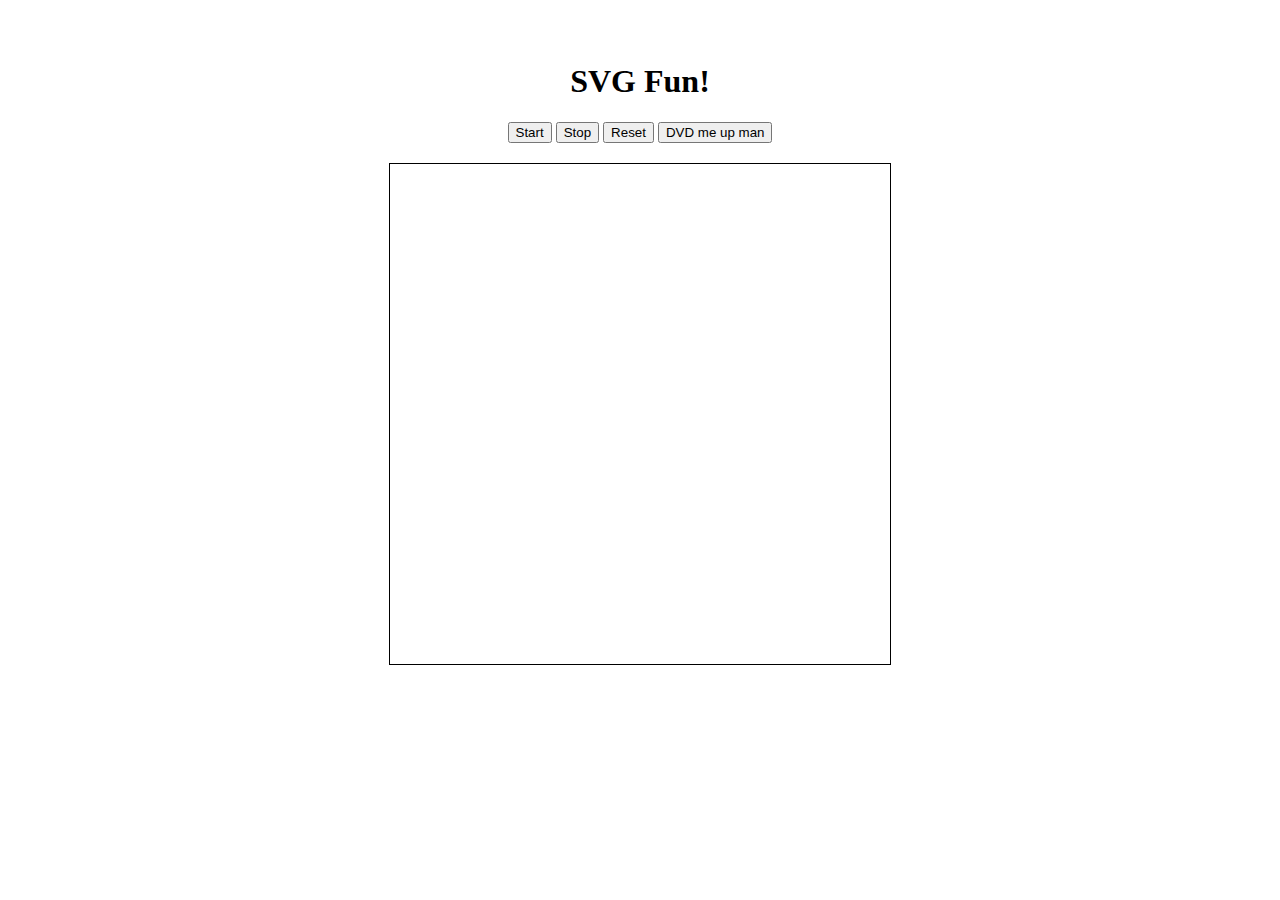
<file: hw04/index.html>
<!DOCTYPE html>
<!--
Rick Melucci
SoftDev2 pd 6
HW04
2016-03-01
-->

<!DOCTYPE html>
<html>
  <head>
    <meta charset="utf-8">
    <title>SVG bounce</title>
  </head>

  <body>
    <center style="margin-top: 5%">
      <h1>SVG Fun!</h1>
      <button id="start" style="margin-bottom: 20px">Start</button>
      <button id="stop" style="margin-bottom: 20px">Stop</button>
      <button id="reset" style="margin-bottom: 20px">Reset</button>
      <button id="dvd" style="margin-bottom: 20px">DVD me up man</button>
      <br>

      <svg id="vimage" height="500" width="500" style="border: 1px solid;">
      </svg>

    </center>
  </body>
  <script src="app.js"></script>

</html>
</file>
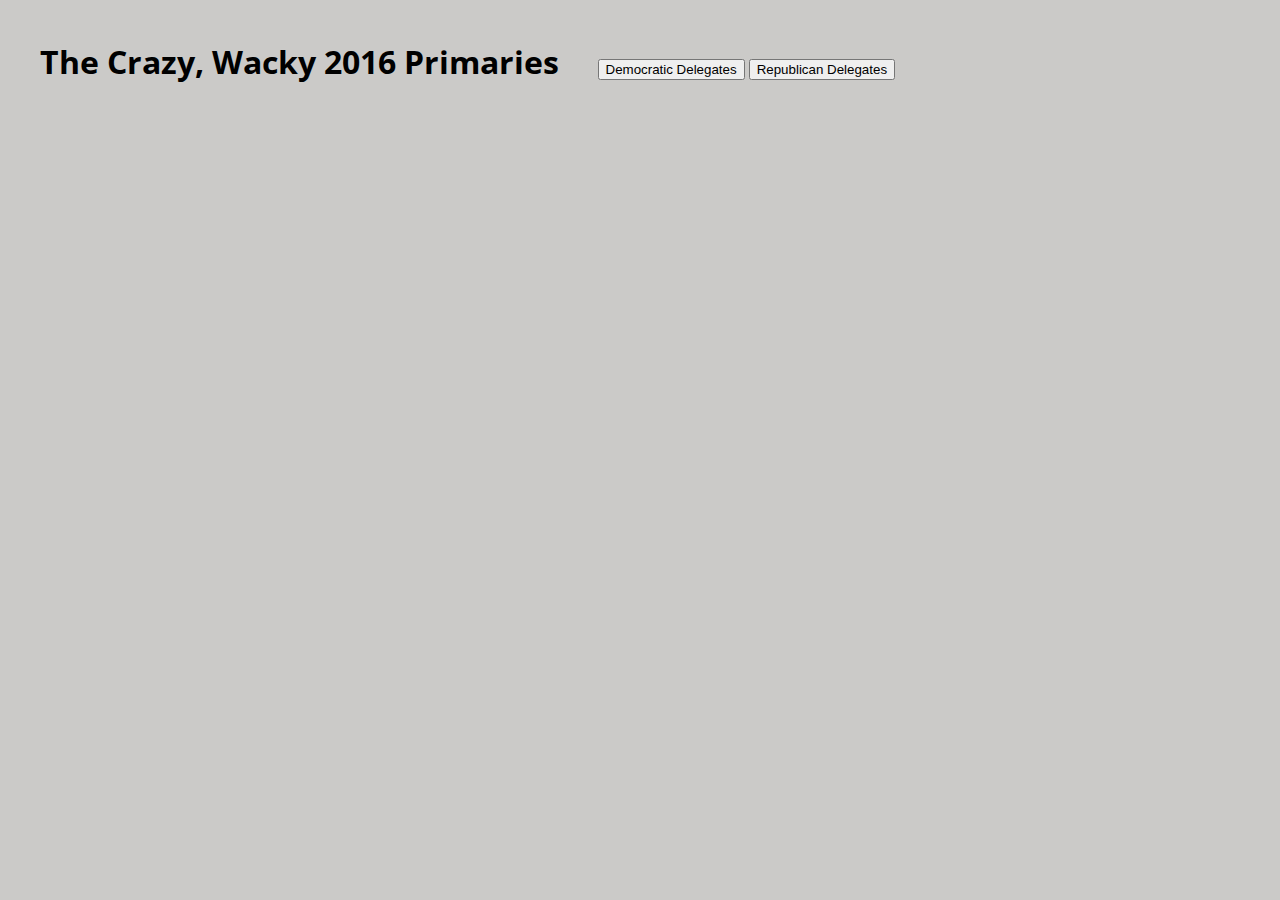
<file: hw05/index.html>
<html>
		<head>
				<link rel="stylesheet" type="text/css" href="css/style.css">
        <link href='https://fonts.googleapis.com/css?family=Open+Sans' rel='stylesheet' type='text/css'>
				<title>
						2016 Primaries
				</title>
				<script src="http://d3js.org/d3.v3.min.js" charset="utf-8">
				</script>
		</head>
		<body class="writing">
				<!-- Derrick's Graph for Republicans -->
        <div class="table-container" style="display: table">

            <div style="display: table-cell; width: 50%">
              <h1> The Crazy, Wacky 2016 Primaries </h1>
    				      <div class="chart"></div>
            </div>

            <div style="width: 500px; padding-left: 7.5%; padding-right: 7.5%" >
                  <p id="rdelegates"></p>
          				<p id="keyhtml"></p>
          				<div class="kchart"></div>

                  <button type="button" id="democrats">Democratic Delegates</button>
                  <button type="button" id="republican">Republican Delegates</button>


                  <p id="ddelegates"></p>
          				<p id ="dkeyhtml"></p>
          				<div class="kchart2"></div>
            </div>

                  <div class="chart2"></div>


            </div>
        </div>

		</body>
		<script src="index.js">
		</script>
</html>
</file>
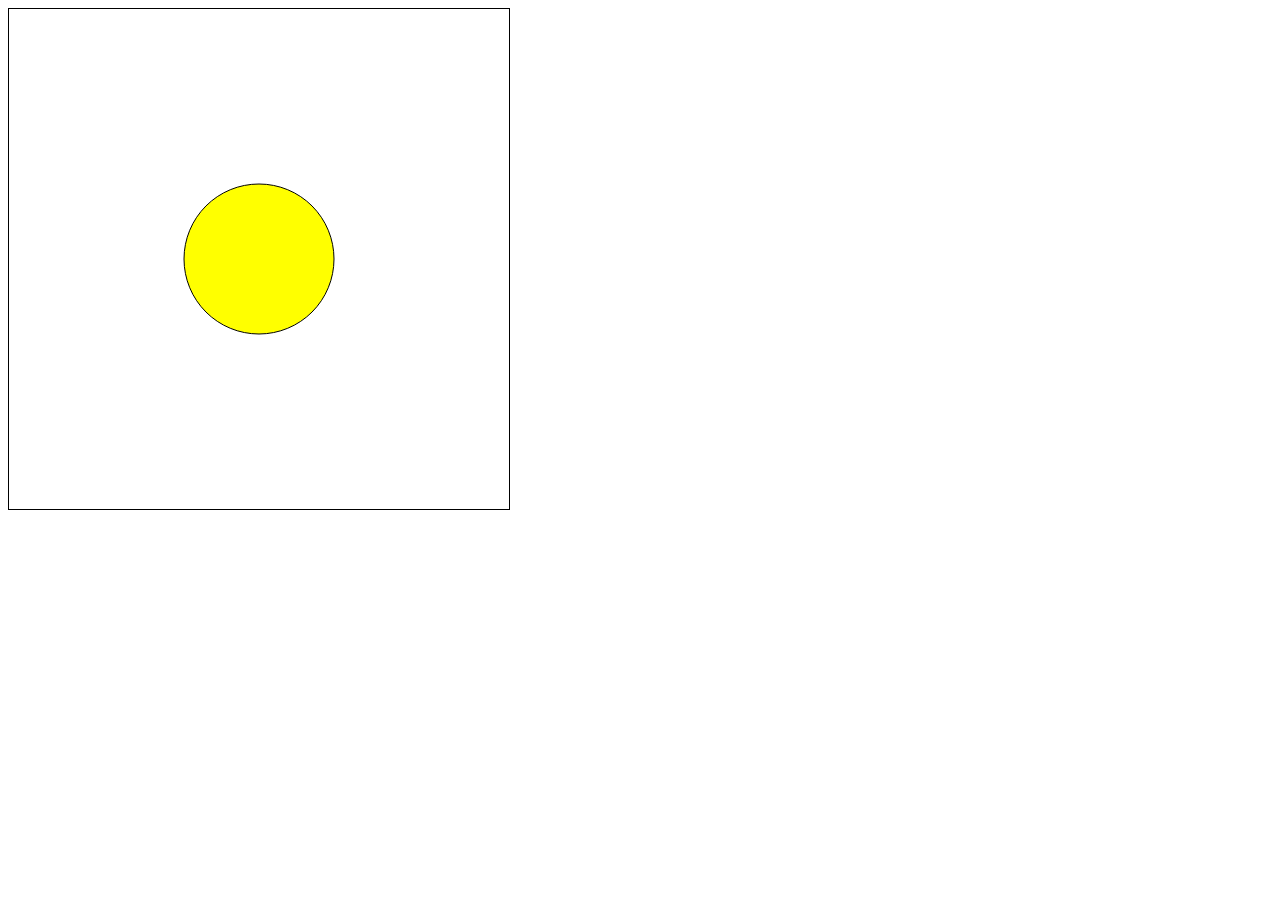
<file: svg_template.html>
<!DOCTYPE html>
<html>
  <head>
    <meta charset="utf-8">
    <title>SVG Demo</title>
  </head>
  <body>
    <svg id="vimage" height="500" width="500" style="border: 1px solid;">
      <circle cx="250" cy="250" r="75" fill="yellow" stroke="black"/>
      <!--<rect x="100" y="100" width="300" height="750" fill="blue">-->
    </svg>
  </body>

  <style type="text/javascript">
    var pic = document.getElementById("vimage");
    var c = document.createElementNS(
      "http://www.w3.org/2000/svg", "circle");
    c.setAttribute("cx", 0);
    c.setAttribute("cy", 0);
    c.setAttribute("r", 100);
    c.setAttribute("fill", "red");
    c.setAttribute("stroke", "black");

    pic.appendChild( c );
  </style>
</html>
</file>
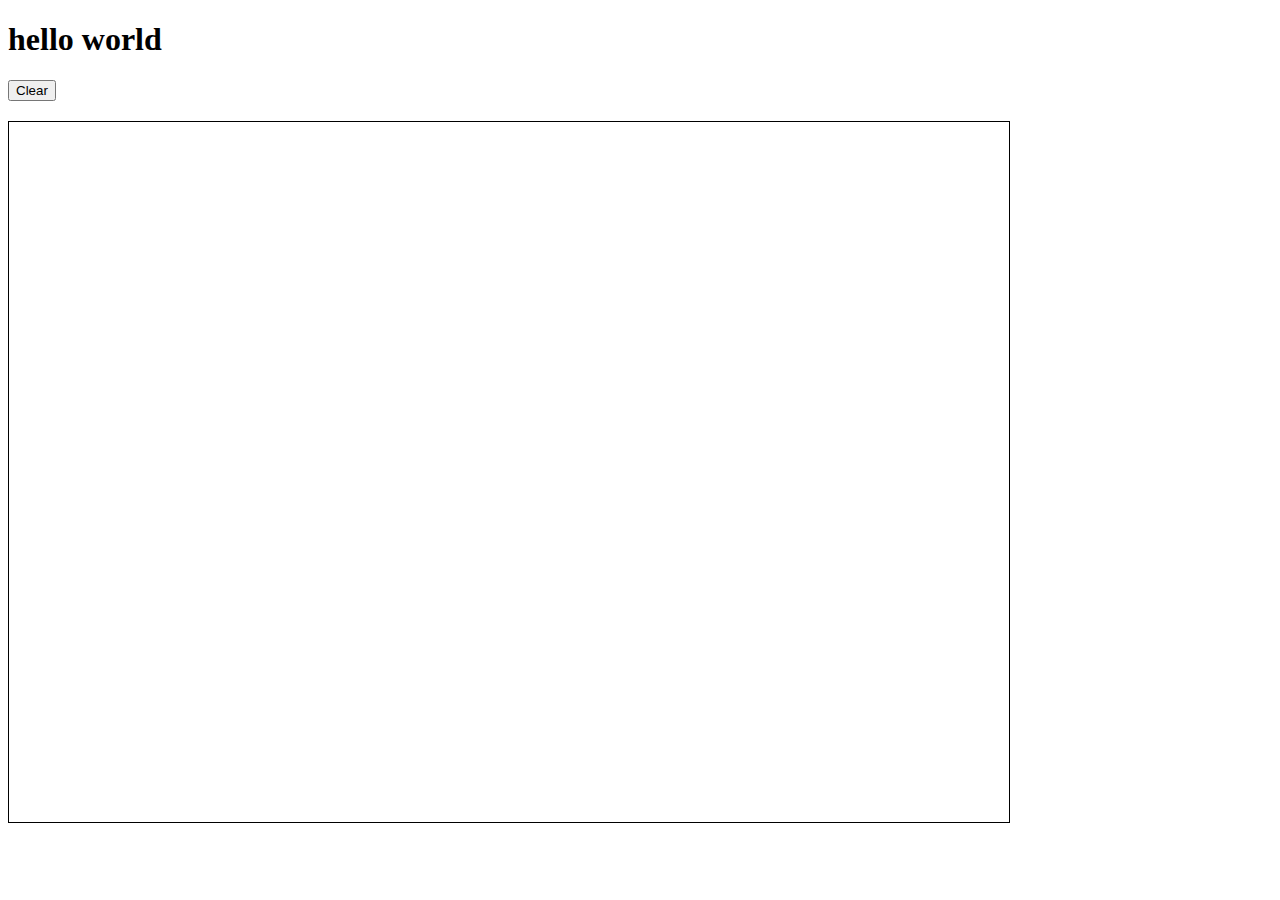
<file: hw01/index2.html>
<!DOCTYPE html>

<!--
Rick Melucci
SoftDev2 pd 6
HW02 -- Connect the Dots
2016-02-12
-->

<html>
  <head>
    <meta charset="utf-8">
    <title>Canvas Playground</title>
  </head>
  <body>
    <h1>hello world</h1>
    <button id="clear" style="margin-bottom: 20px">Clear</button><br>
    <canvas id="playground" width="1000" height="700" style="border: 1px solid #000000"></canvas>
    <script src="/hw2/dotconn.js"></script>
  </body>
</html>
</file>
<file: hw05/css/style.css>
.chart div{  /* Derrick's Graph */
    font-size: 14px;
    background-color: #7F0000;
    text-align: right;
    padding: 3px;
    margin: 1px;
    color: white;
    border-radius: 15px;
}

.chart2 div{  /*Rick's Graph*/
  font-size: 14px;
  background-color: blue;
  text-align: right;
  padding: 3px;
  margin: 1px;
  color: white;
  border-radius: 15px;
}

.writing{
    font-family: 'Open Sans', sans-serif;
}

.table-container{
  padding: 2.5%;
  border-radius: 15px;
}

body{
    background-color: #CBCAC8;
}
</file>
